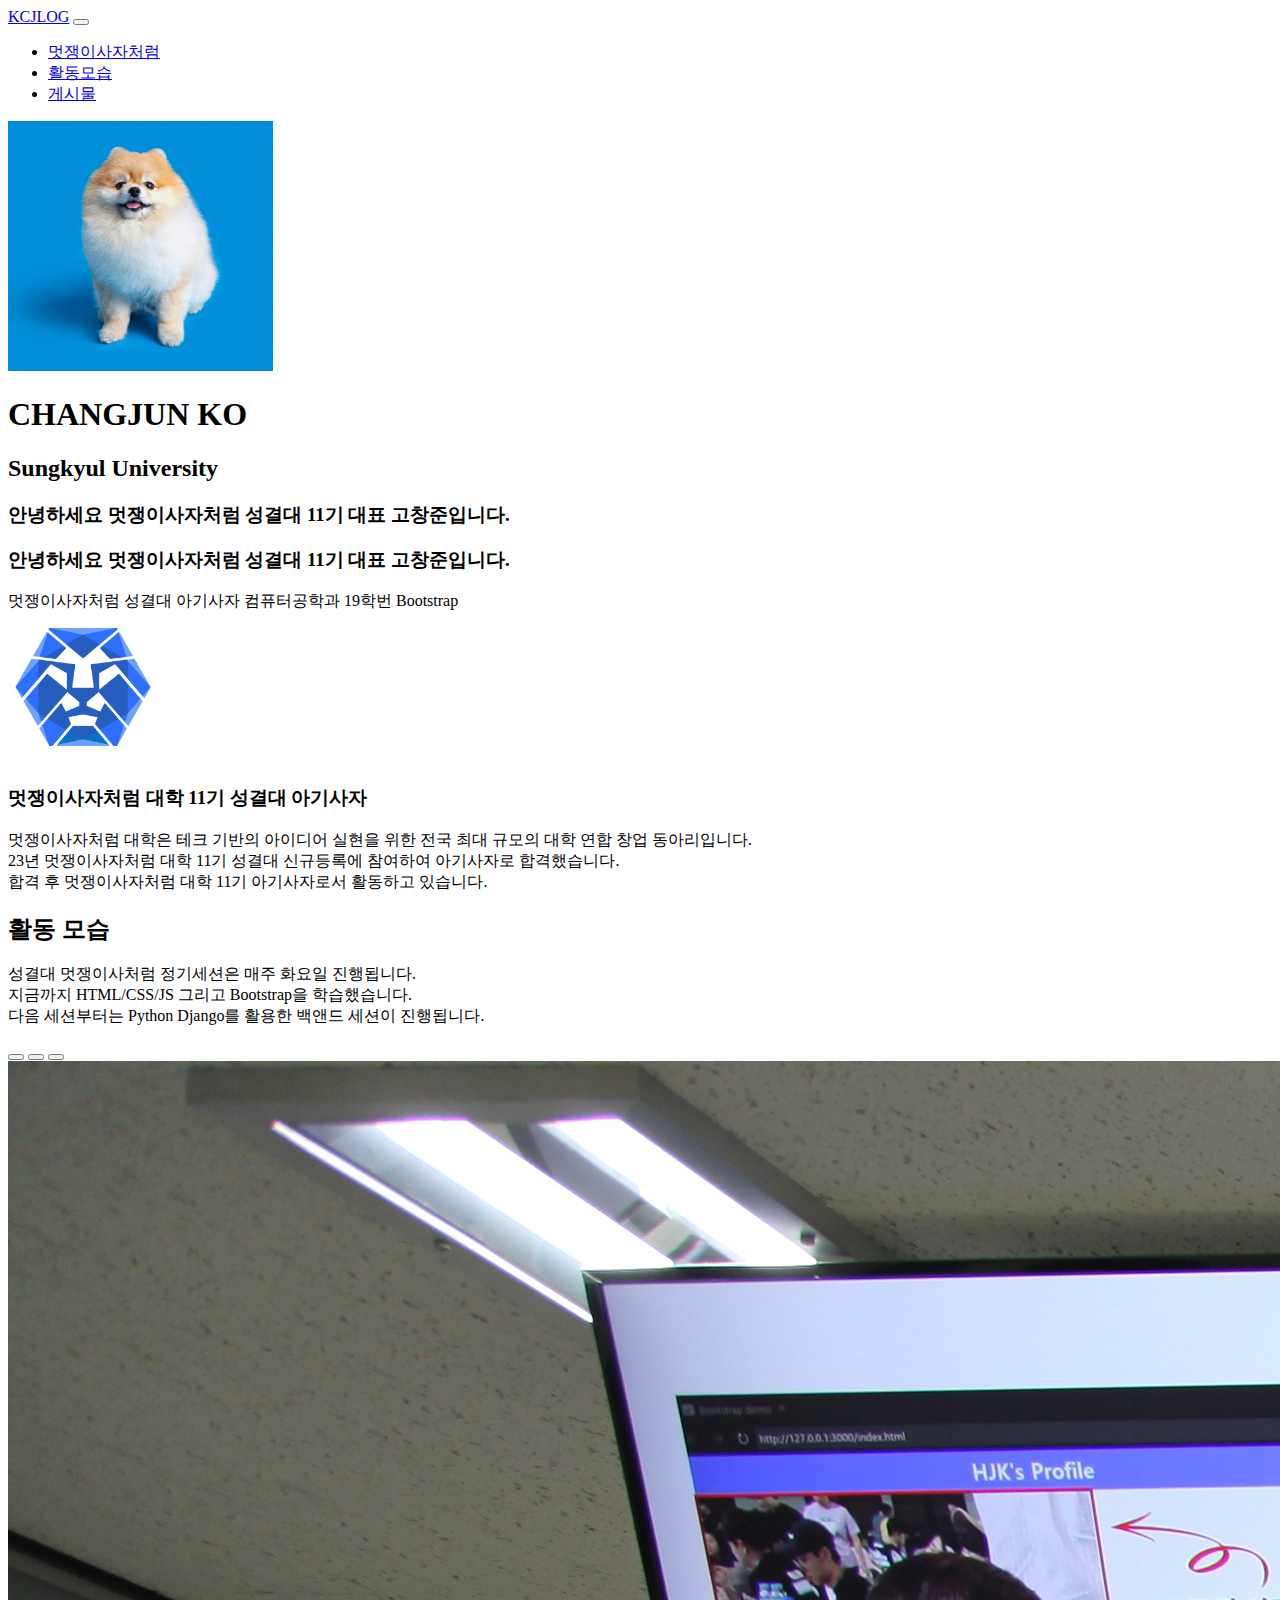
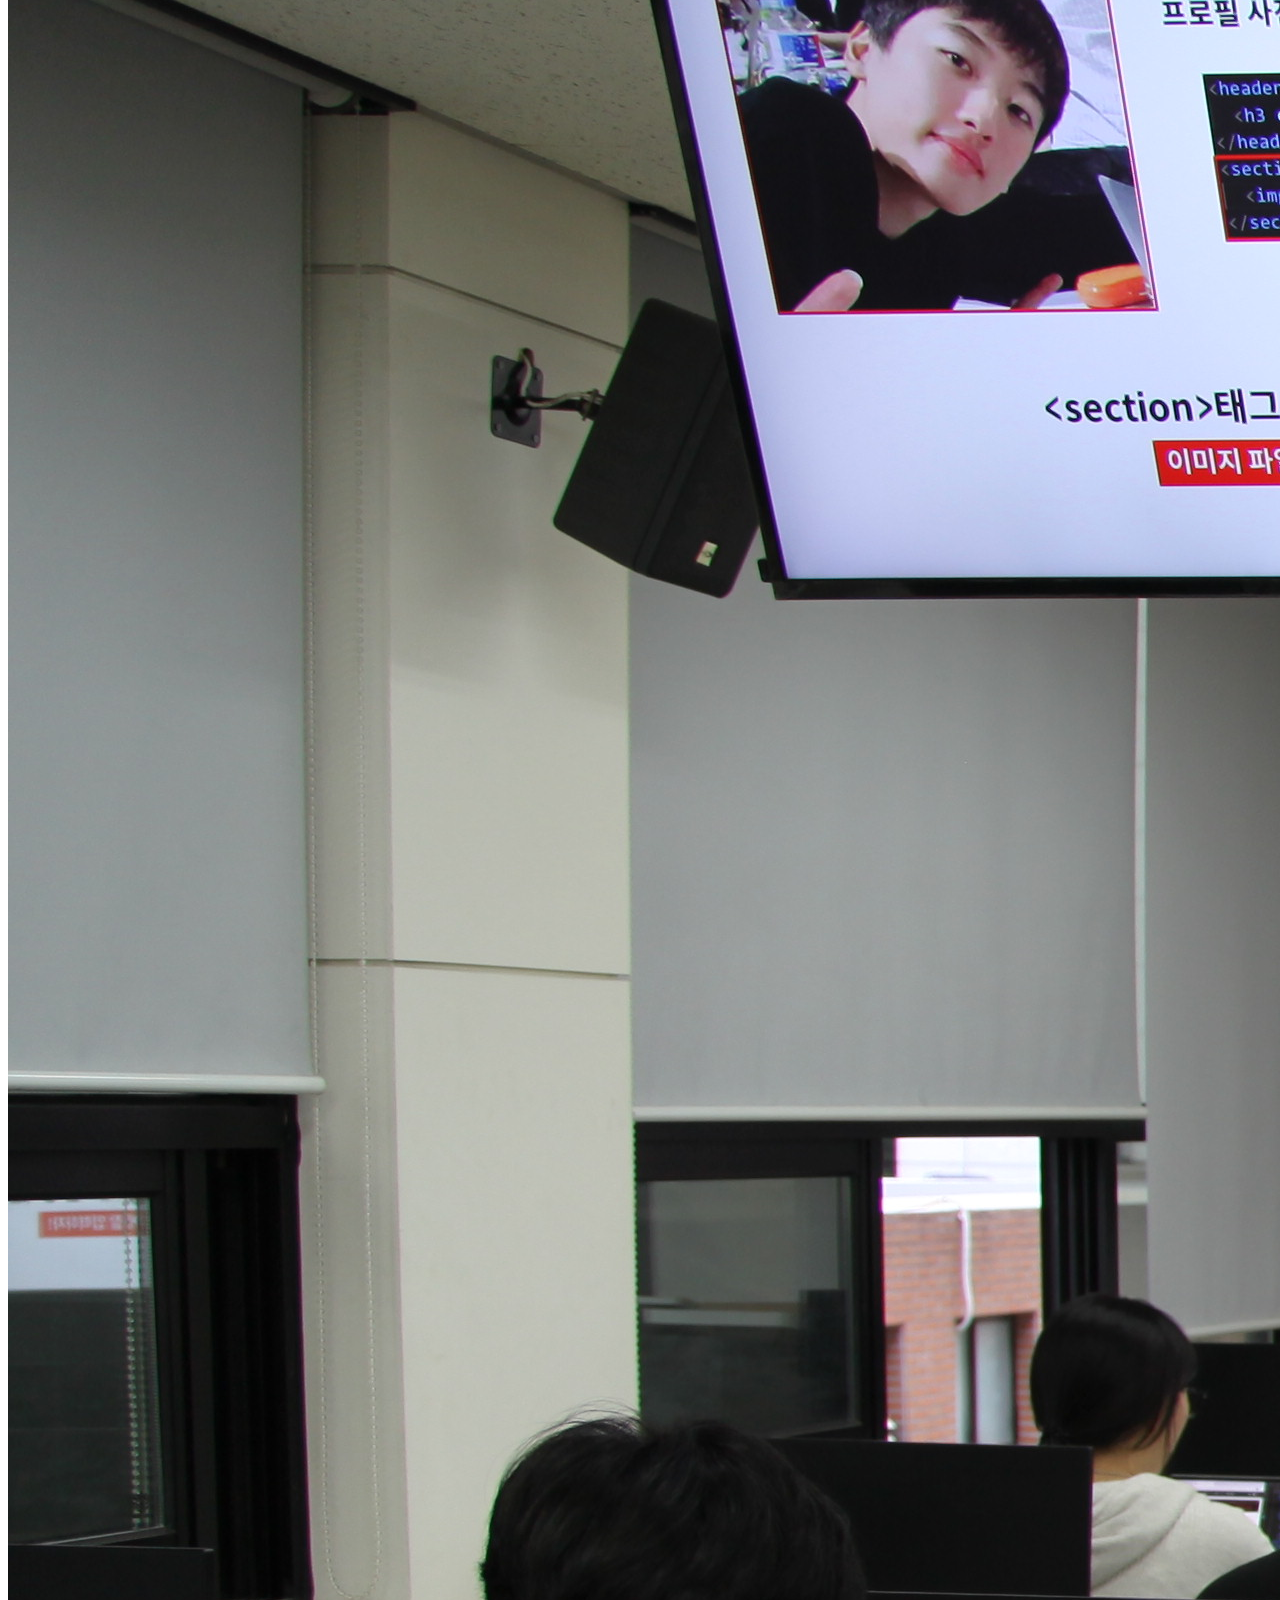
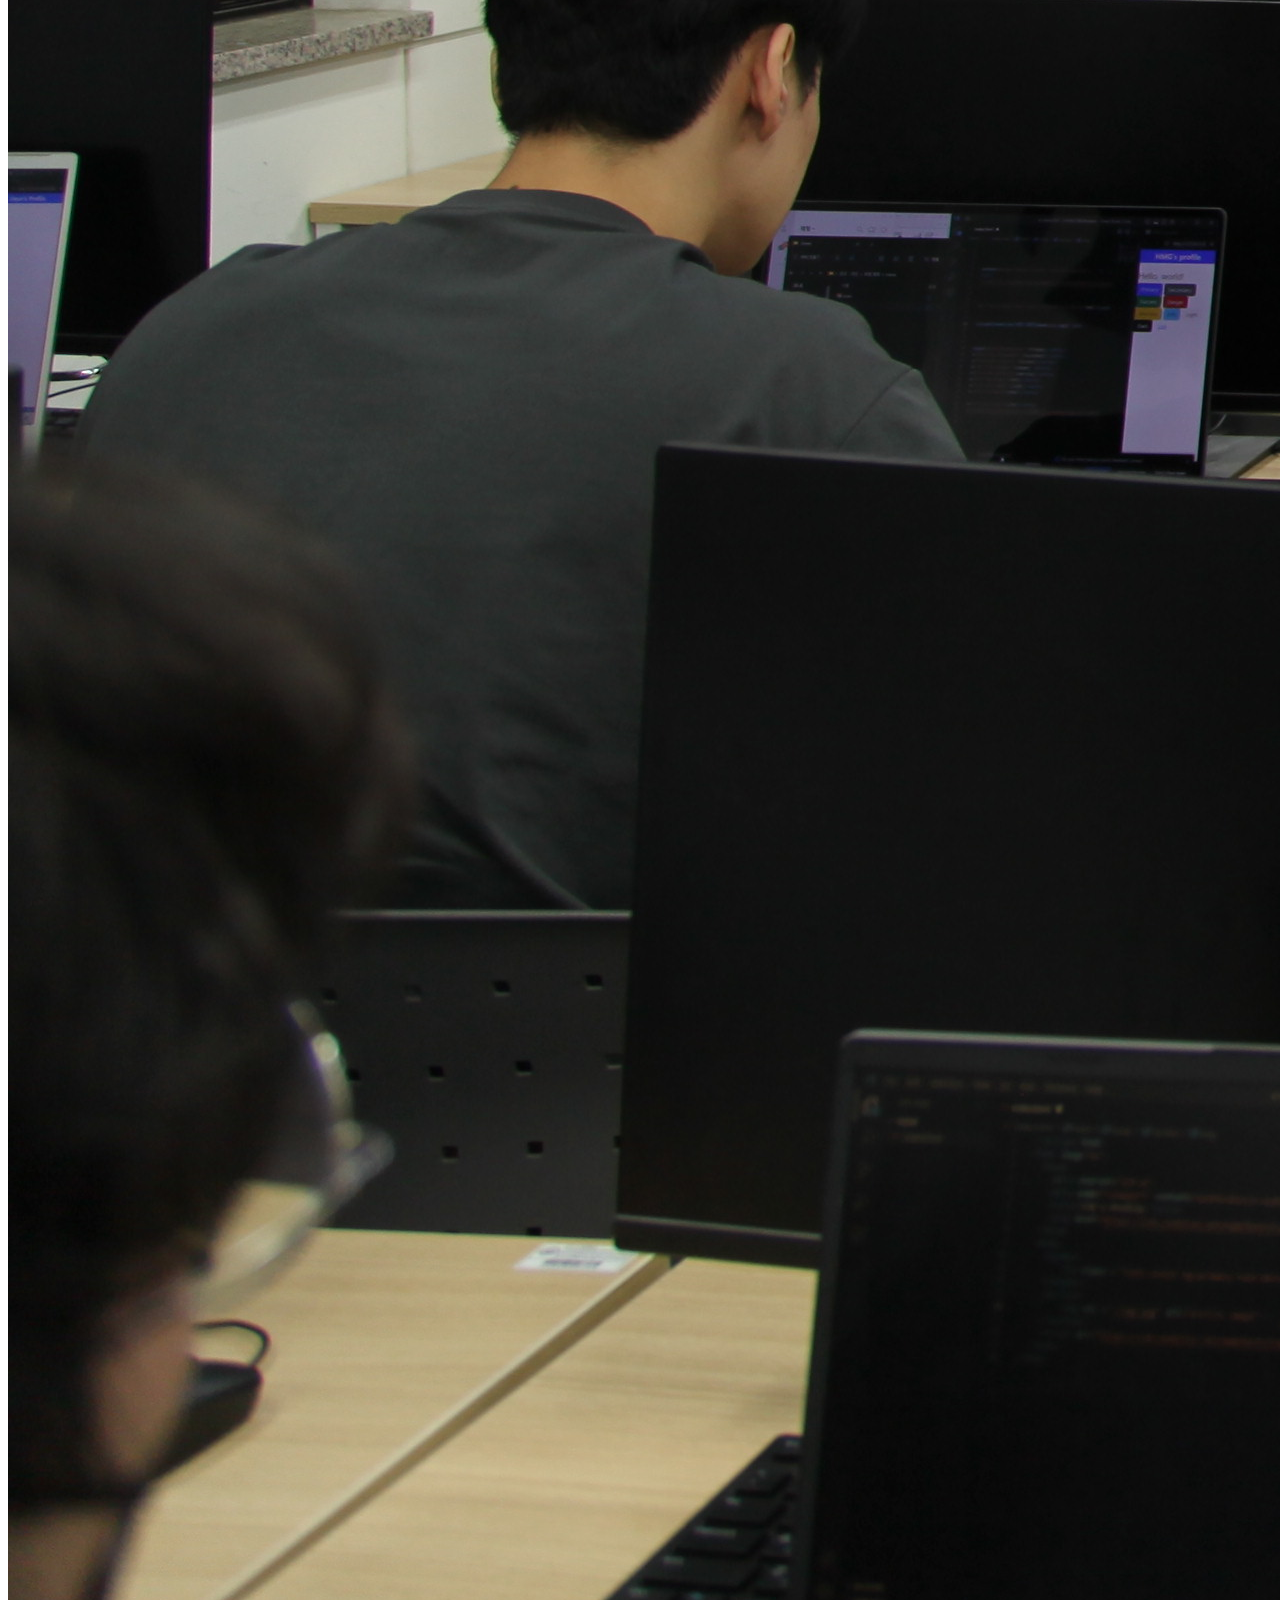
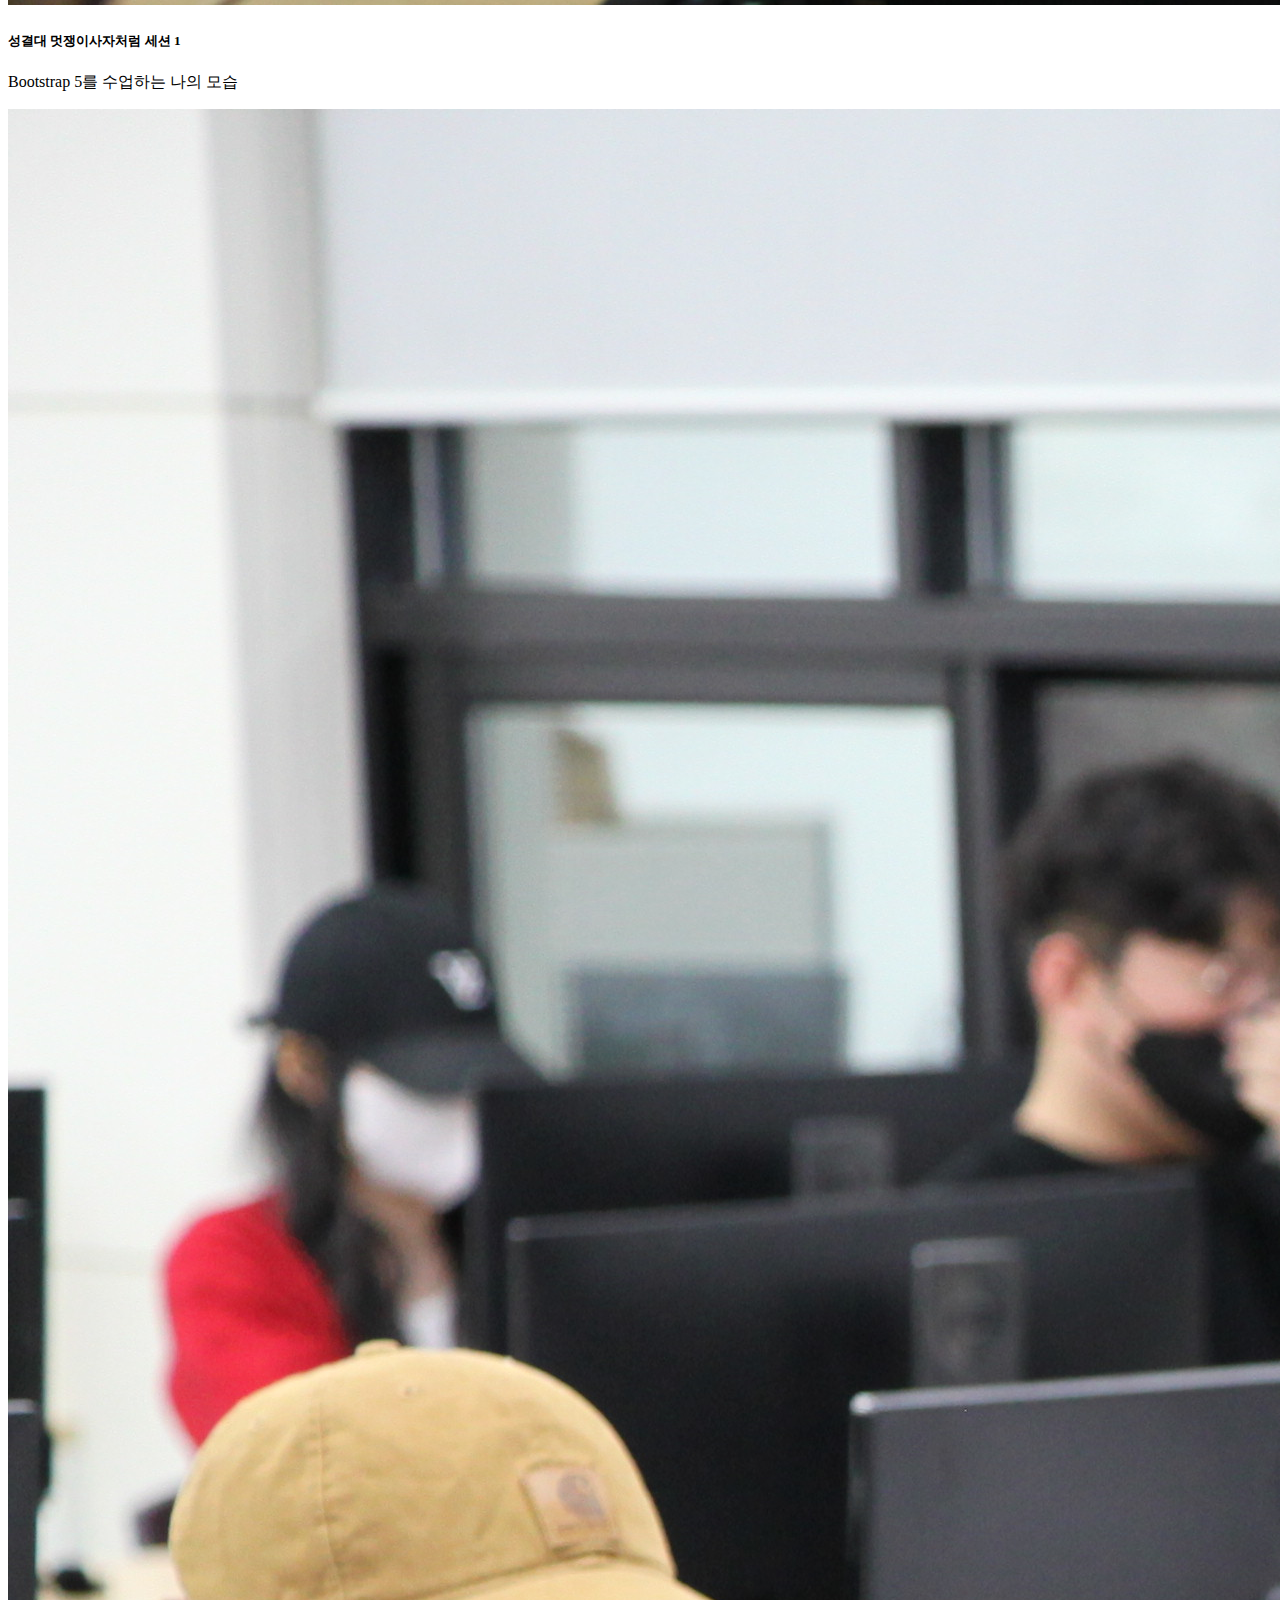
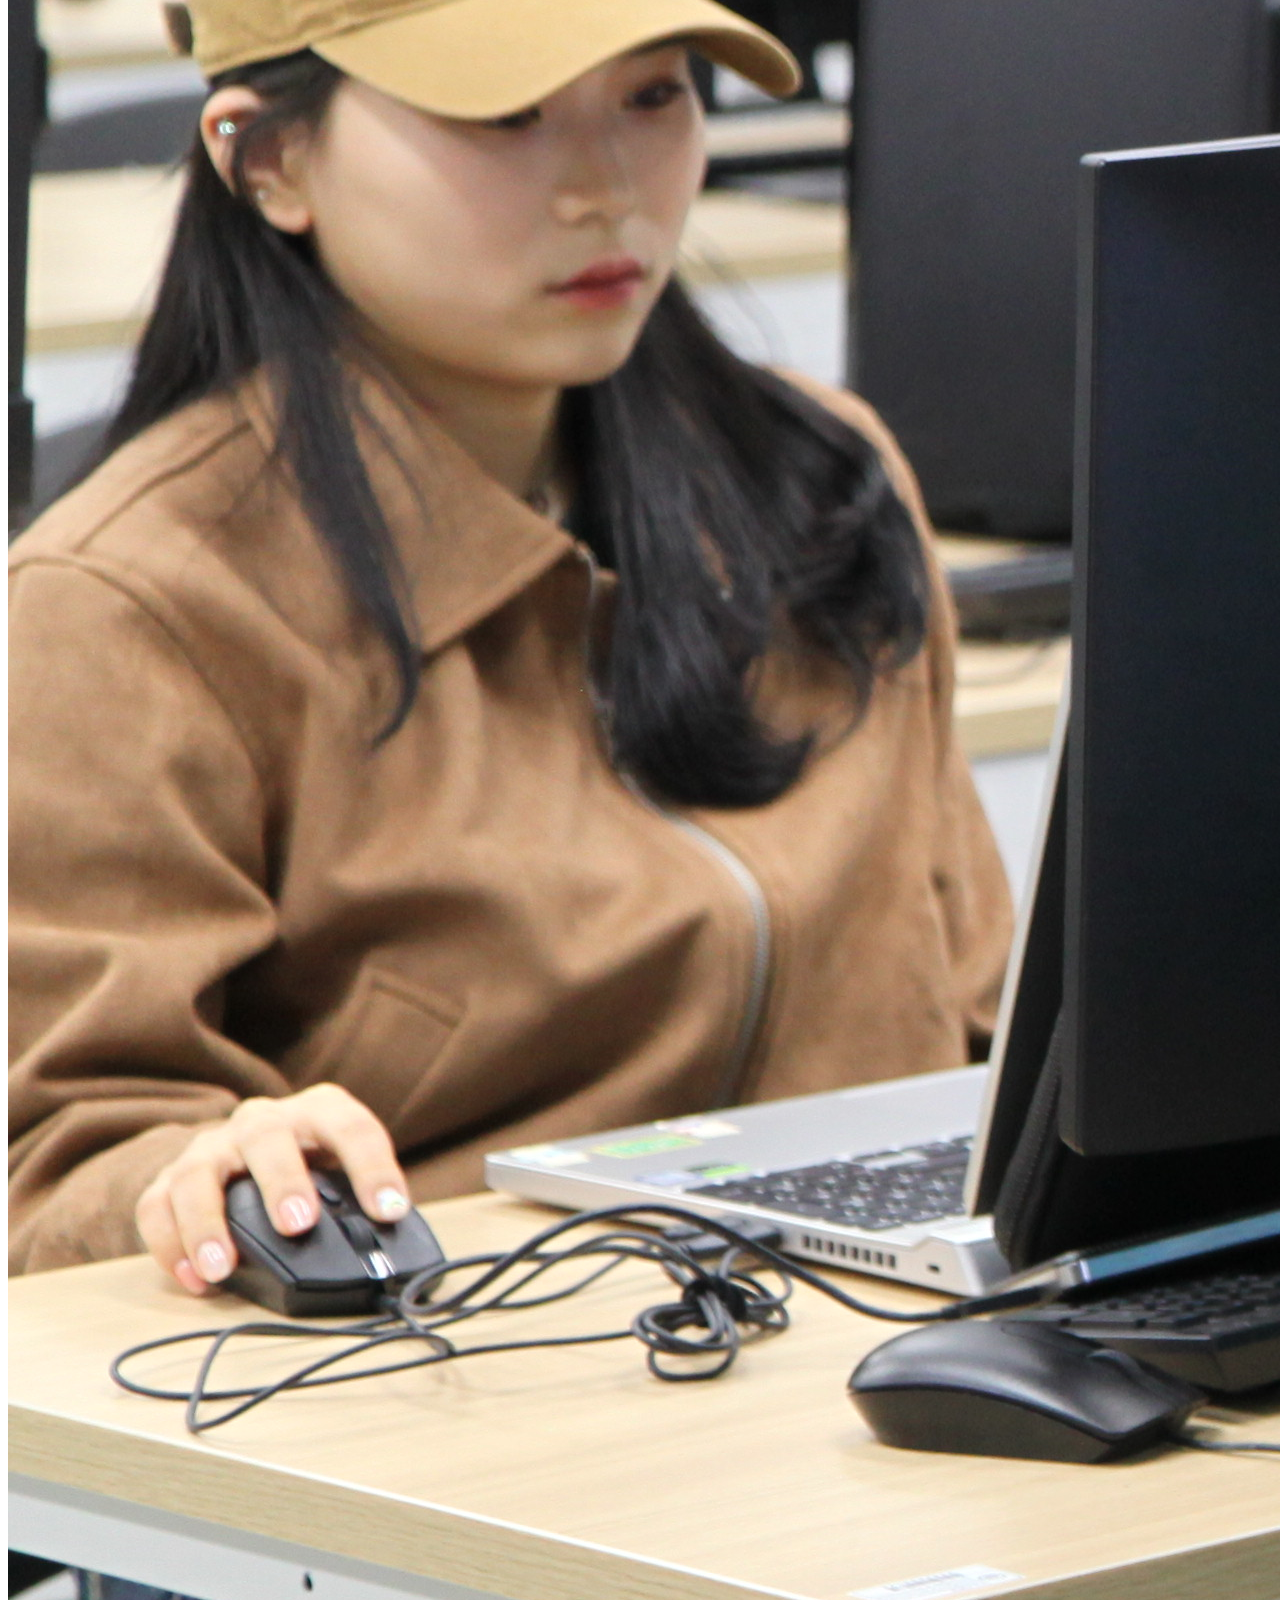
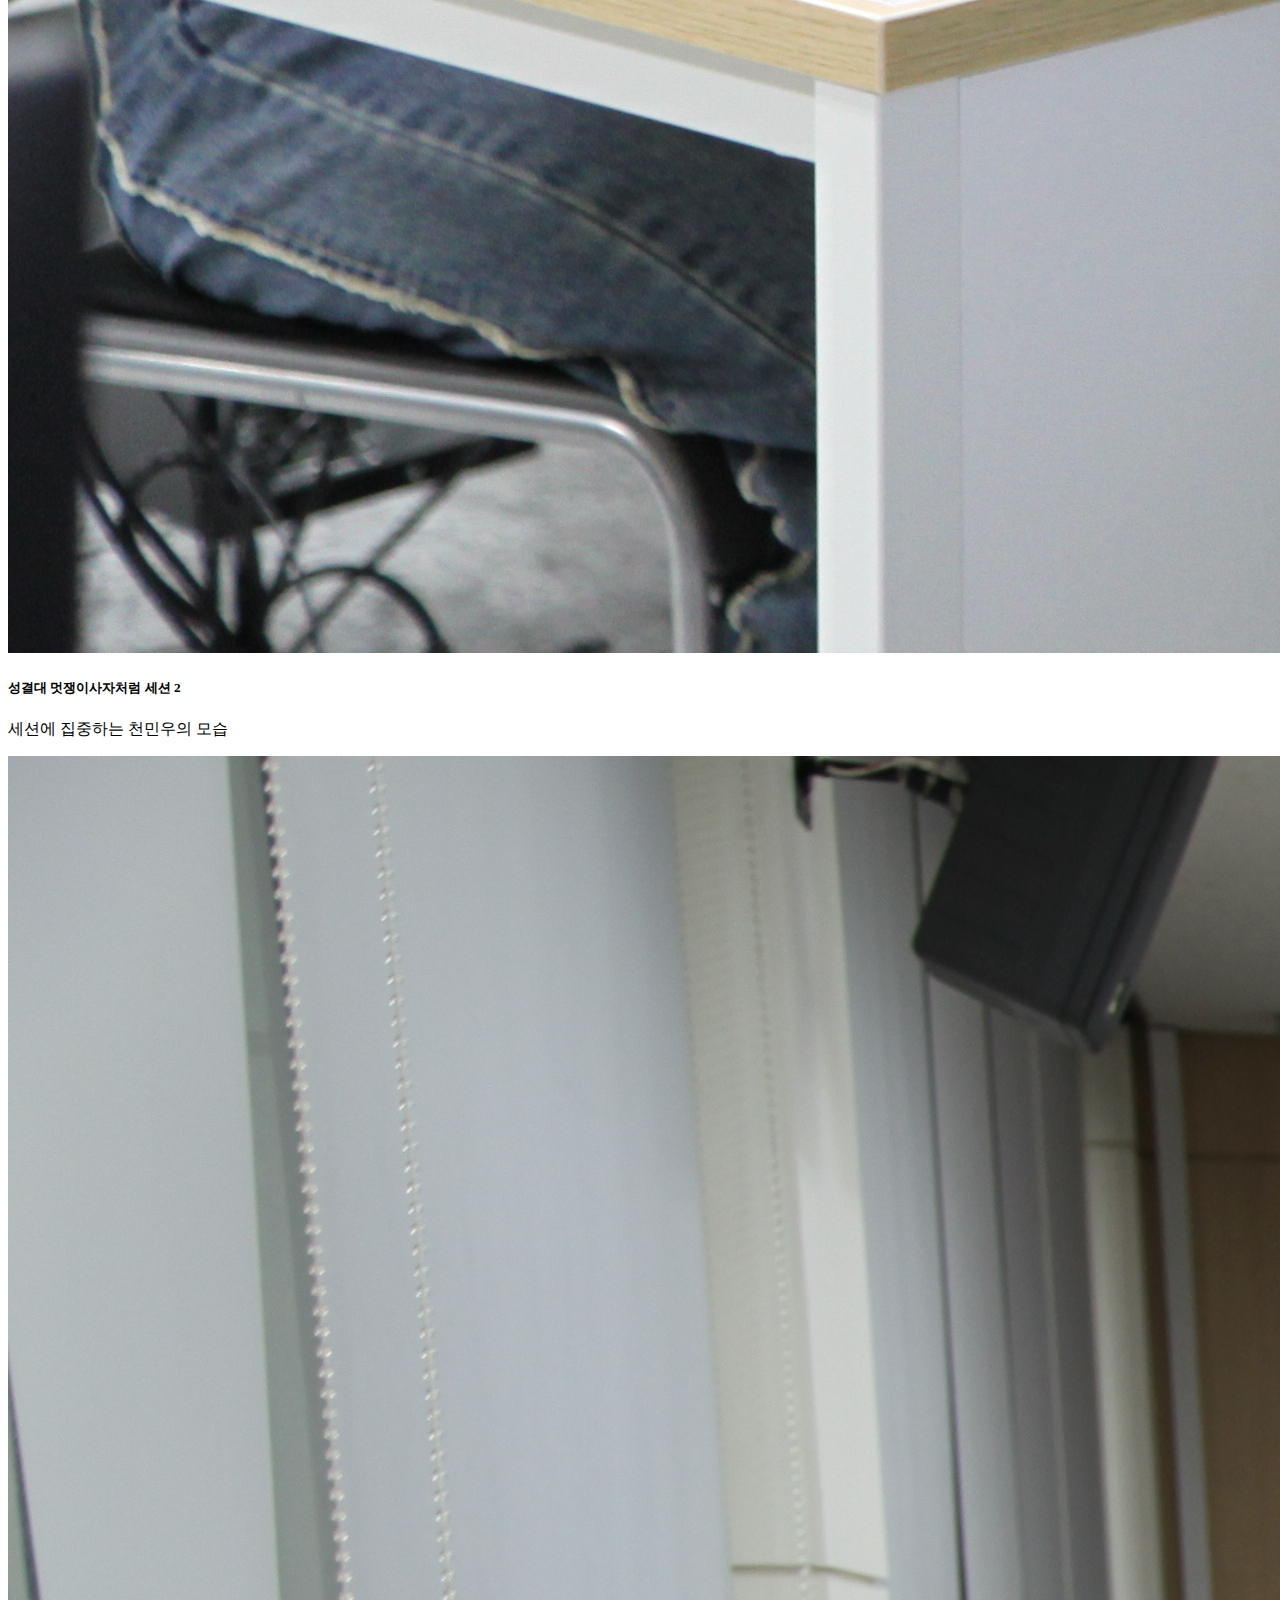
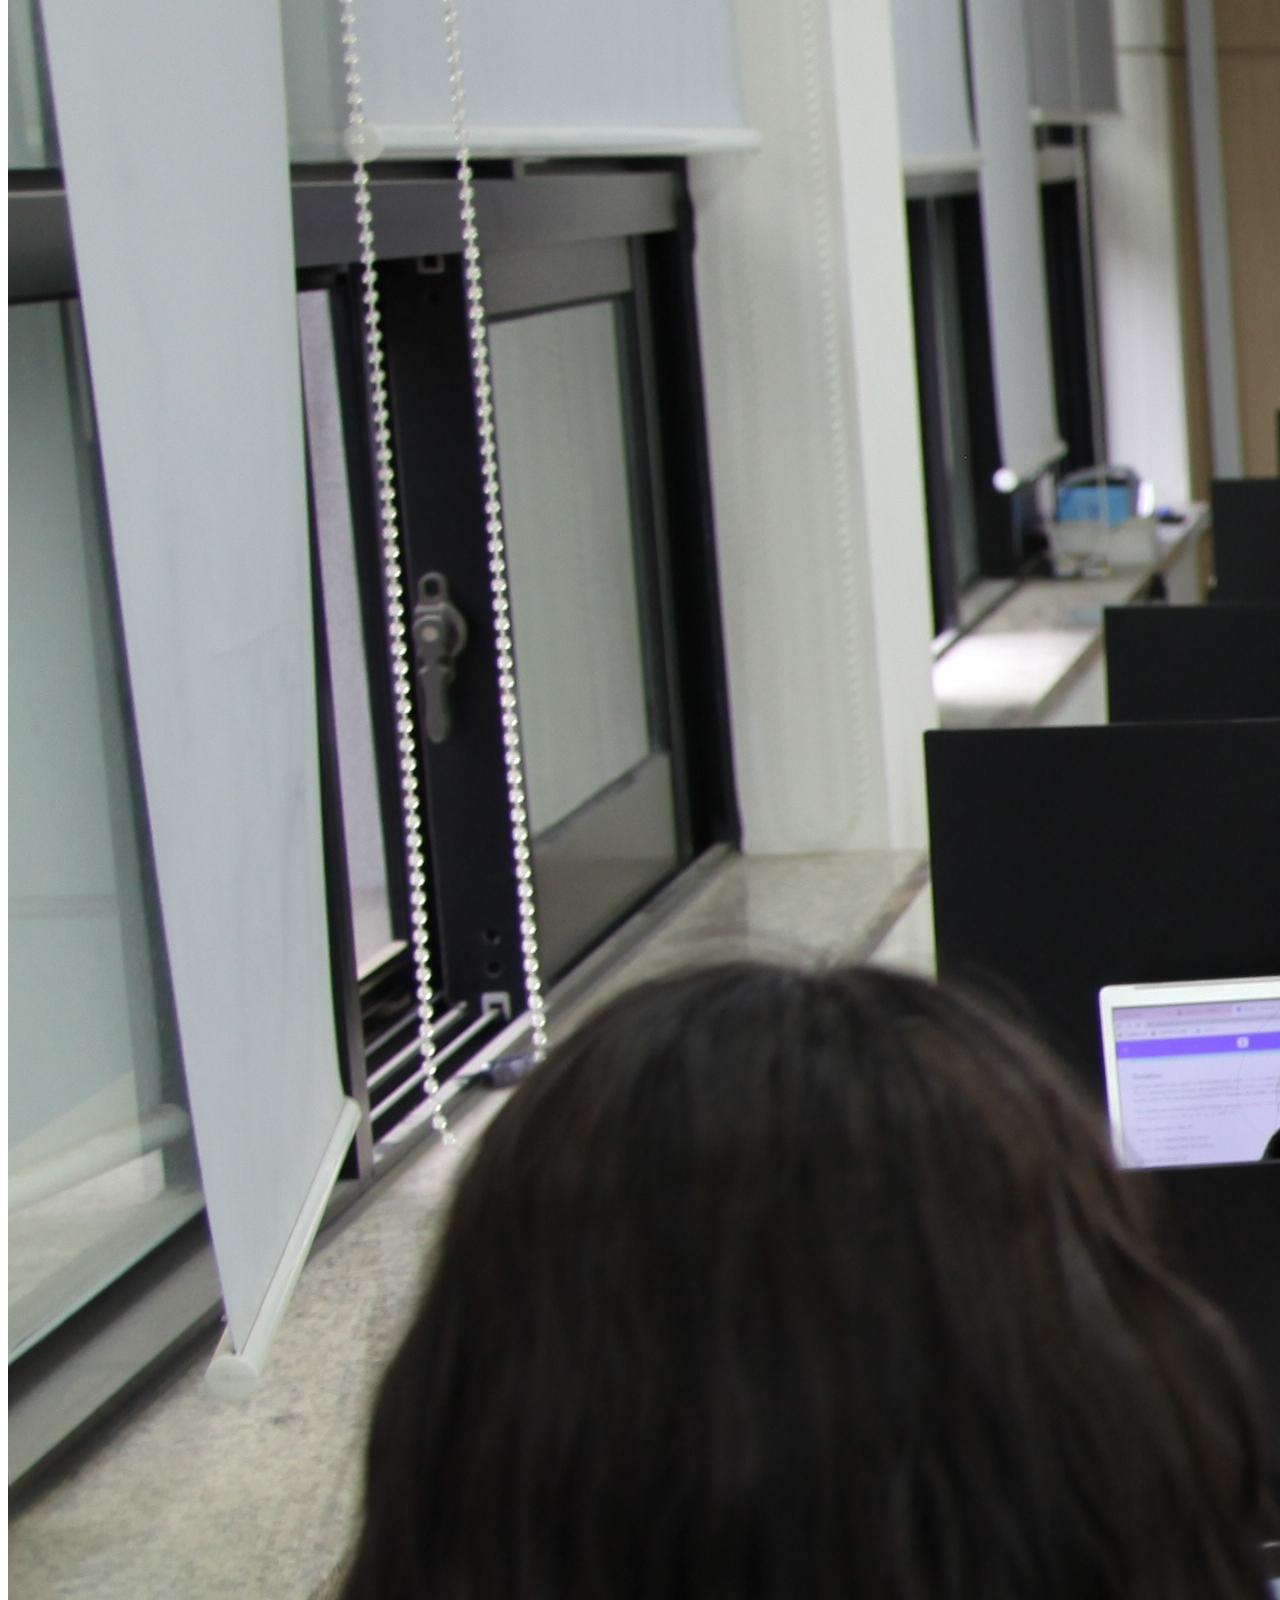
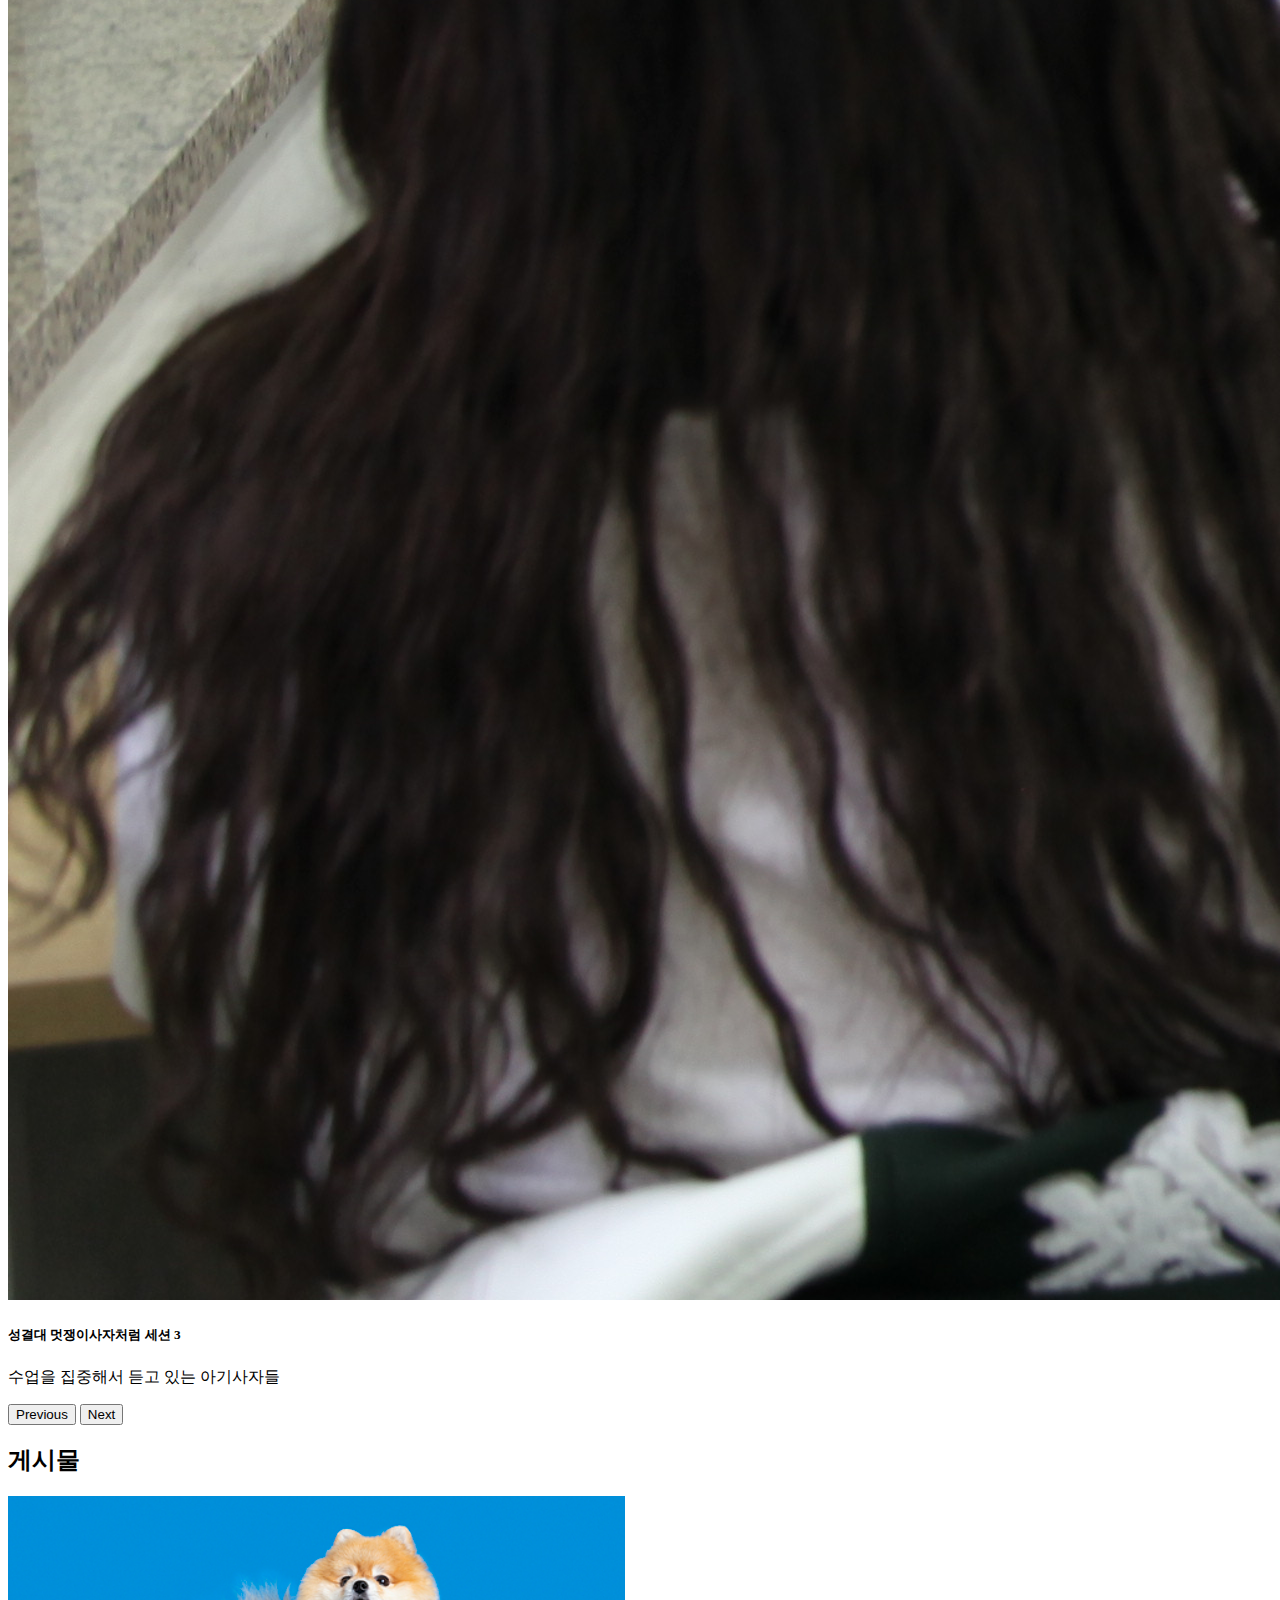
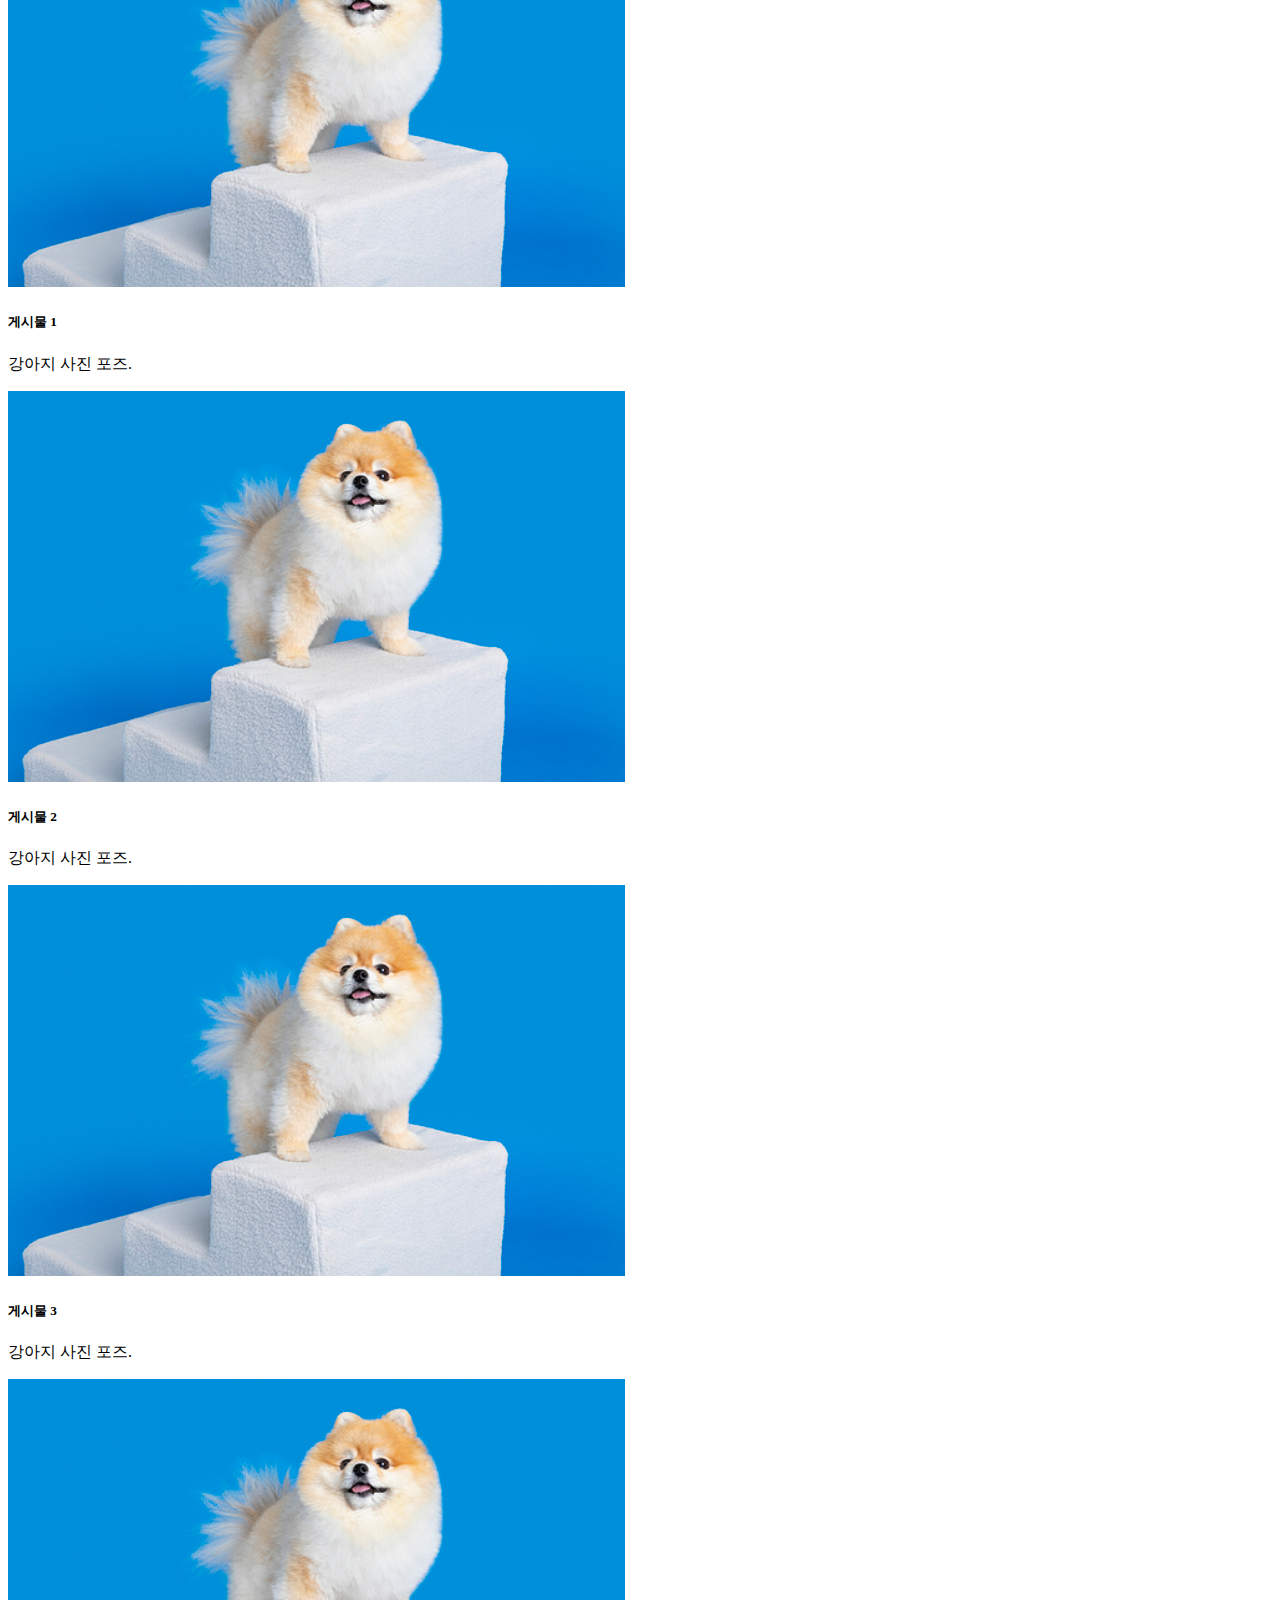
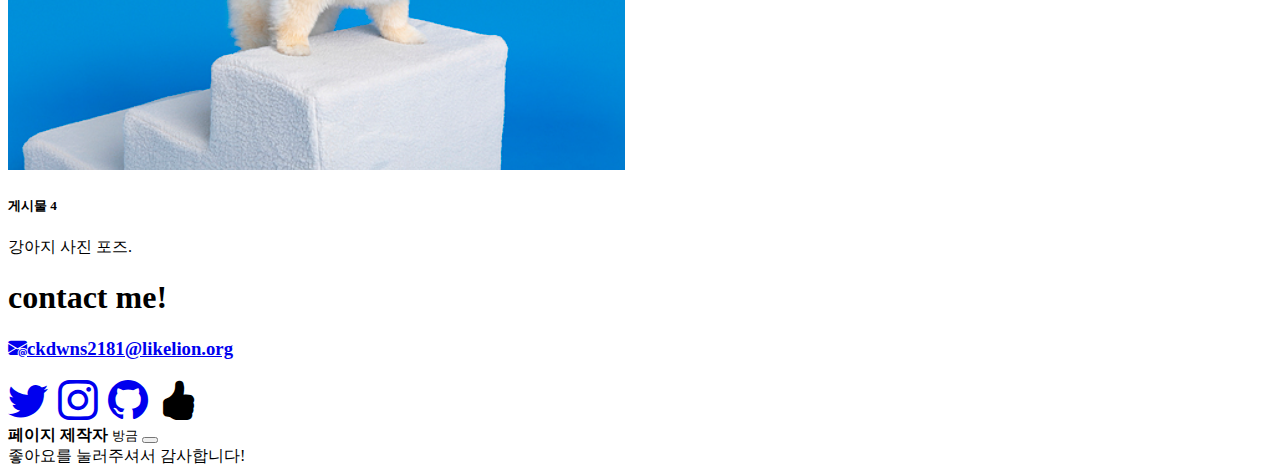
<file: index.html>
<!doctype html>
<html lang="ko">
  <head>
    <meta charset="utf-8">
    <meta name="viewport" content="width=device-width, initial-scale=1">  
    <title>KCJ's Profile</title>
    <link href="https://cdn.jsdelivr.net/npm/bootstrap@5.3.0-alpha3/dist/css/bootstrap.min.css" rel="stylesheet" integrity="sha384-KK94CHFLLe+nY2dmCWGMq91rCGa5gtU4mk92HdvYe+M/SXH301p5ILy+dN9+nJOZ" crossorigin="anonymous">
    <!-- 다른 서버에 있는 css 파일을 가져와서 적용하는 링크 -->
    <link rel="stylesheet" href="https://cdn.jsdelivr.net/npm/bootstrap-icons@1.10.5/font/bootstrap-icons.css">
    <link rel="stylesheet" href="./animate.css">
    <script src="./wow.min.js"></script>
    <script>
        new WOW().init();
    </script>
  </head>
  <body data-bs-spy="scroll" data-bs-target=".navbar">
    <script src="https://cdn.jsdelivr.net/npm/bootstrap@5.3.0-alpha3/dist/js/bootstrap.bundle.min.js" integrity="sha384-ENjdO4Dr2bkBIFxQpeoTz1HIcje39Wm4jDKdf19U8gI4ddQ3GYNS7NTKfAdVQSZe" crossorigin="anonymous"></script>
    <!-- 다른 서버에 있는 javascript 파일을 가져와서 적용하는 링크 -->
    <header>
        <!-- Navbar -->
        <nav class="navbar navbar-expand-lg bg-body-tertiary fixed-top">
            <div class="container">
                <a class="navbar-brand" href="./poolus/index.html">KCJLOG</a>
                <button class="navbar-toggler" type="button" data-bs-toggle="collapse" data-bs-target="#navbarNav" aria-controls="navbarNav" aria-expanded="false" aria-label="Toggle navigation">
                <span class="navbar-toggler-icon"></span>
                </button>
                <div class="collapse navbar-collapse" id="navbarNav">
                <ul class="navbar-nav ms-auto">
                    <li class="nav-item">
                    <a class="nav-link active" aria-current="page" href="#likelion">멋쟁이사자처럼</a>
                    </li>
                    <li class="nav-item">
                    <a class="nav-link" href="#activity">활동모습</a>
                    </li>
                    <li class="nav-item">
                    <a class="nav-link" href="#contents">게시물</a>
                    </li>
                </ul>
                </div>
            </div>
            </nav>
    </header>
     <!-- 프로필 섹션 -->
     <section class="bg-light py-3 border-bottom mt-5">
        <div class="container">
            <div class="d-md-inline-block text-center">
                <img src="./dog.png" alt="profile image" class="rounded-circle wow bounceInUp" height="250">
            </div>
            <div class="d-md-inline-block align-middle mx-3 my-3">
                <h1 class="fw-bold mb-0 text-md-start text-center">CHANGJUN KO</h1>
                <h2 class="fw-light text-md-start text-center">Sungkyul University</h2>
                <h3 class="fw-light d-none d-md-block">안녕하세요 멋쟁이사자처럼 성결대 11기 대표 고창준입니다.</h3>
                <h3 class="fw-light fs-5 d-md-none text-center">안녕하세요 멋쟁이사자처럼 성결대 11기 대표 고창준입니다.</h3>
                <span class="badge text-bg-primary">멋쟁이사자처럼</span>
                <span class="badge text-bg-secondary">성결대</span>
                <span class="badge text-bg-success">아기사자</span>
                <span class="badge text-bg-danger">컴퓨터공학과</span>
                <span class="badge text-bg-warning">19학번</span>
                <span class="badge text-bg-info">Bootstrap</span>
            </div>
        </div>
    </section>
    <!-- 멋쟁이사자처럼 소개 -->
    <section class="bg-dark py-5" id="likelion">
        <div class="container text-white text-center my-5">
            <img data-wow-iteration="5" data-wow-duration="0.15s" data-wow-delay="2s" class="mb-3 wow shake" src="./img/logo.png" alt="성결대학교 멋쟁이사자처럼 로고" height="150">
            <h3 class="fw-bold mb-3">멋쟁이사자처럼 대학 11기 성결대 아기사자</h3>
            <p class="fw-light text-start text-md-center">멋쟁이사자처럼 대학은 테크 기반의 아이디어 실현을 위한 전국 최대 규모의 대학 연합 창업 동아리입니다.
                <br class="d-none d-md-block">23년 멋쟁이사자처럼 대학 11기 성결대 신규등록에 참여하여 아기사자로 합격했습니다.
                <br class="d-none d-md-block">합격 후 멋쟁이사자처럼 대학 11기 아기사자로서 활동하고 있습니다.
            </p>
        </div>
    </section>
    <!-- 활동 모습 -->
    <section class="py-5" id="activity">
        <div class="container my-5">
            <div class="row">
                <div class="col-md-6 my-auto">
                    <h2 class="mb-3 fw-bold text-center">활동 모습</h2>
                    <p class="mb-md-0 mb-5">
                        성결대 멋쟁이사처럼 정기세션은 매주 화요일 진행됩니다.
                        <br class="d-none d-md-block">지금까지 HTML/CSS/JS 그리고 Bootstrap을 학습했습니다.
                        <br class="d-none d-md-block">다음 세션부터는 Python Django를 활용한 백앤드 세션이 진행됩니다.
                    </p>
                </div>
                <div class="col-md-6">
                    <div id="carouselExampleCaptions" class="carousel slide">
                        <div class="carousel-indicators">
                        <button type="button" data-bs-target="#carouselExampleCaptions" data-bs-slide-to="0" class="active" aria-current="true" aria-label="Slide 1"></button>
                        <button type="button" data-bs-target="#carouselExampleCaptions" data-bs-slide-to="1" aria-label="Slide 2"></button>
                        <button type="button" data-bs-target="#carouselExampleCaptions" data-bs-slide-to="2" aria-label="Slide 3"></button>
                        </div>
                        <div class="carousel-inner">
                        <div class="carousel-item active">
                            <img src="./img/1.JPG" class="d-block w-100" alt="...">
                            <div class="carousel-caption d-none d-md-block">
                            <h5>성결대 멋쟁이사자처럼 세션 1</h5>
                            <p>Bootstrap 5를 수업하는 나의 모습</p>
                            </div>
                        </div>
                        <div class="carousel-item">
                            <img src="./img/2.JPG" class="d-block w-100" alt="...">
                            <div class="carousel-caption d-none d-md-block">
                            <h5>성결대 멋쟁이사자처럼 세션 2</h5>
                            <p>세션에 집중하는 천민우의 모습</p>
                            </div>
                        </div>
                        <div class="carousel-item">
                            <img src="./img/3.JPG" class="d-block w-100" alt="...">
                            <div class="carousel-caption d-none d-md-block">
                            <h5>성결대 멋쟁이사자처럼 세션 3</h5>
                            <p>수업을 집중해서 듣고 있는 아기사자들</p>
                            </div>
                        </div>
                        </div>
                        <button class="carousel-control-prev" type="button" data-bs-target="#carouselExampleCaptions" data-bs-slide="prev">
                        <span class="carousel-control-prev-icon" aria-hidden="true"></span>
                        <span class="visually-hidden">Previous</span>
                        </button>
                        <button class="carousel-control-next" type="button" data-bs-target="#carouselExampleCaptions" data-bs-slide="next">
                        <span class="carousel-control-next-icon" aria-hidden="true"></span>
                        <span class="visually-hidden">Next</span>
                        </button>
                    </div>
                </div>
            </div>
        </div>
    </section>
    <!-- 게시물 -->
    <section class="py-5 bg-body-tertiary" id="contents">
        <div class="container my-5">
            <h2 class="fw-bold text-center mb-5">게시물</h2>
            <div class="row row-cols-1 row-cols-md-4 g-4">
                <div class="col">
                    <div class="card h-100">
                        <img src="./dog2.png" class="card-img-top" alt="...">
                        <div class="card-body">
                        <h5 class="card-title">게시물 1</h5>
                        <p class="card-text">강아지 사진 포즈.</p>
                        </div>
                    </div>
                </div>
                <div class="col">
                    <div class="card h-100">
                        <img src="./dog2.png" class="card-img-top" alt="...">
                        <div class="card-body">
                        <h5 class="card-title">게시물 2</h5>
                        <p class="card-text">강아지 사진 포즈.</p>
                        </div>
                    </div>
                </div>
                <div class="col">
                    <div class="card h-100">
                        <img src="./dog2.png" class="card-img-top" alt="...">
                        <div class="card-body">
                        <h5 class="card-title">게시물 3</h5>
                        <p class="card-text">강아지 사진 포즈.</p>
                        </div>
                    </div>
                </div>
                <div class="col">
                    <div class="card h-100">
                        <img src="./dog2.png" class="card-img-top" alt="...">
                        <div class="card-body">
                        <h5 class="card-title">게시물 4</h5>
                        <p class="card-text">강아지 사진 포즈.</p>
                        </div>
                    </div>
                </div>
            </div>
        </div>
    </section>
    <footer class="bg-primary text-center my-3 py-5">
        <h1 class="text-white">contact me!</h1>
        <h3 class="mt-5"><a href="mailto:ckdwns2181@likelion.org" class="text-white text-decoration-none"><i class="bi bi-envelope-at-fill me-2"></i>ckdwns2181@likelion.org</a></h3>
        <div style="font-size: 2.5rem;">
            <a class="text-white" href="https://twitter.com/?lang=ko" target="_blank"><i class="bi bi-twitter mx-3"></i></a>
            <a class="text-white" href="https://www.instagram.com/" target="_blank"><i class="bi bi-instagram mx-3"></i></a>
            <a class="text-white" href="https://github.com/" target="_blank"><i class="bi bi-github mx-3"></i></a>
            <i id="liveToastBtn" class="bi bi-hand-thumbs-up-fill text-white mx-3" data-bs-toggle="tooltip" data-bs-placement="right" data-bs-title="페이지가 마음에 들었다면, 좋아요를 눌러주세요!"></i>
        </div>
    </footer>
    <div class="toast-container position-fixed top-0 end-0 p-3">
        <div id="liveToast" class="toast" role="alert" aria-live="assertive" aria-atomic="true">
          <div class="toast-header">
            <strong class="me-auto">페이지 제작자</strong>
            <small>방금</small>
            <button type="button" class="btn-close" data-bs-dismiss="toast" aria-label="Close"></button>
          </div>
          <div class="toast-body">
            좋아요를 눌러주셔서 감사합니다!
          </div>
        </div>
      </div>
    <script src="https://cdn.jsdelivr.net/npm/bootstrap@5.3.0-alpha3/dist/js/bootstrap.bundle.min.js" integrity="sha384-ENjdO4Dr2bkBIFxQpeoTz1HIcje39Wm4jDKdf19U8gI4ddQ3GYNS7NTKfAdVQSZe" crossorigin="anonymous"></script>
    <script>
        const tooltipTriggerList = document.querySelectorAll('[data-bs-toggle="tooltip"]')
        const tooltipList = [...tooltipTriggerList].map(tooltipTriggerEl => new bootstrap.Tooltip(tooltipTriggerEl))

        const toastTrigger = document.getElementById('liveToastBtn')
        const toastLiveExample = document.getElementById('liveToast')

        if (toastTrigger) {
            const toastBootstrap = bootstrap.Toast.getOrCreateInstance(toastLiveExample)
            toastTrigger.addEventListener('click', () => {
                toastBootstrap.show()
            })
        }
    </script>
  </body>
</html>
</file>
